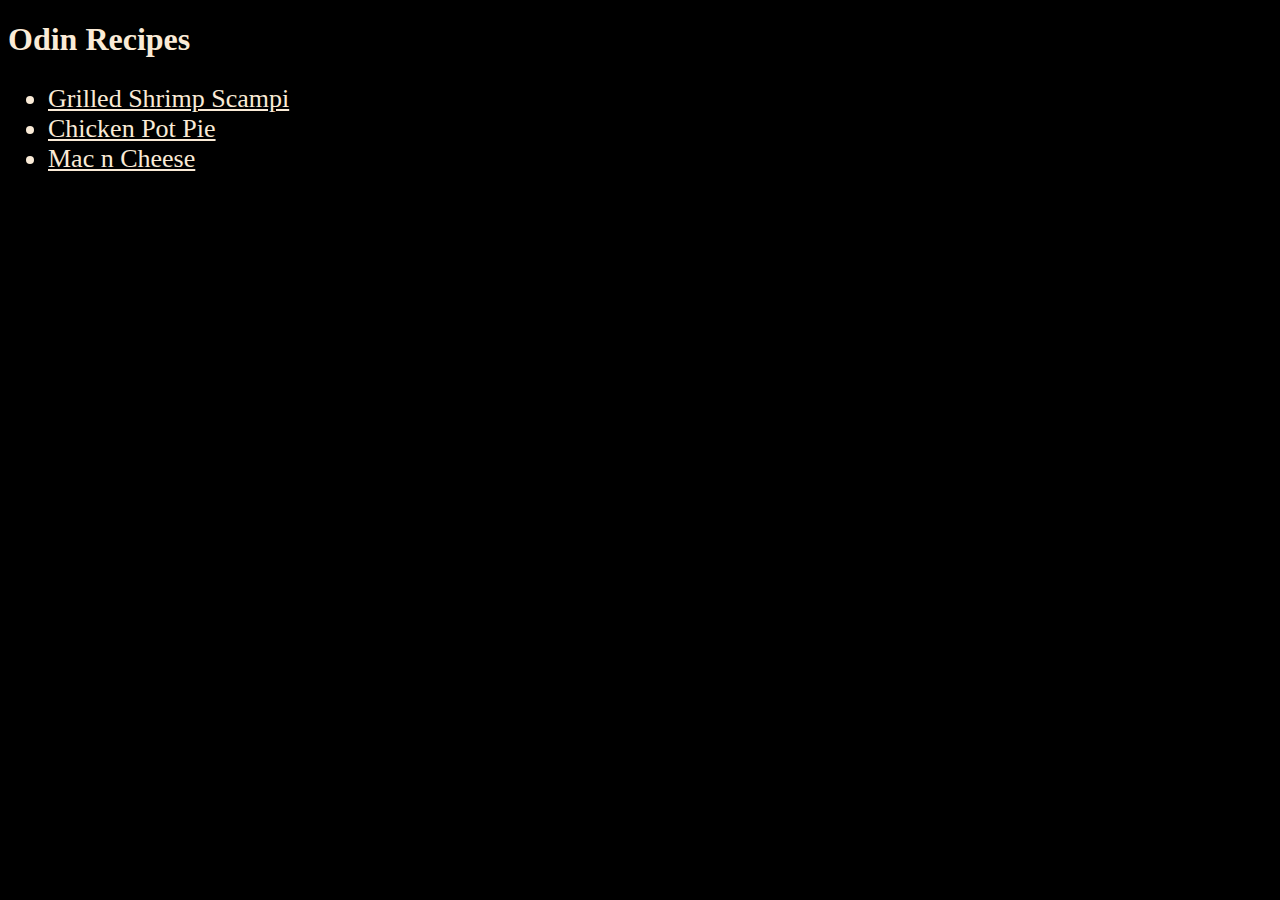
<file: index.html>
<!DOCTYPE html>
<html lang="en">
    <head>
        <meta charset="UTF-8">
        <title>Odin Recipes</title>
        <link rel="stylesheet" href="./css/style.css">
    </head>
    <body>
        <h1>Odin Recipes</h1>
        <ul>
            <li><a href="recipes/grilled_shrimp_scampi.html">Grilled Shrimp Scampi</a></li>
            <li><a href="recipes/chicken_pot_pie.html">Chicken Pot Pie</a></li>
            <li><a href="recipes/mac_n_cheese.html">Mac n Cheese</a></li>
        </ul>
    </body>
</html>
</file>
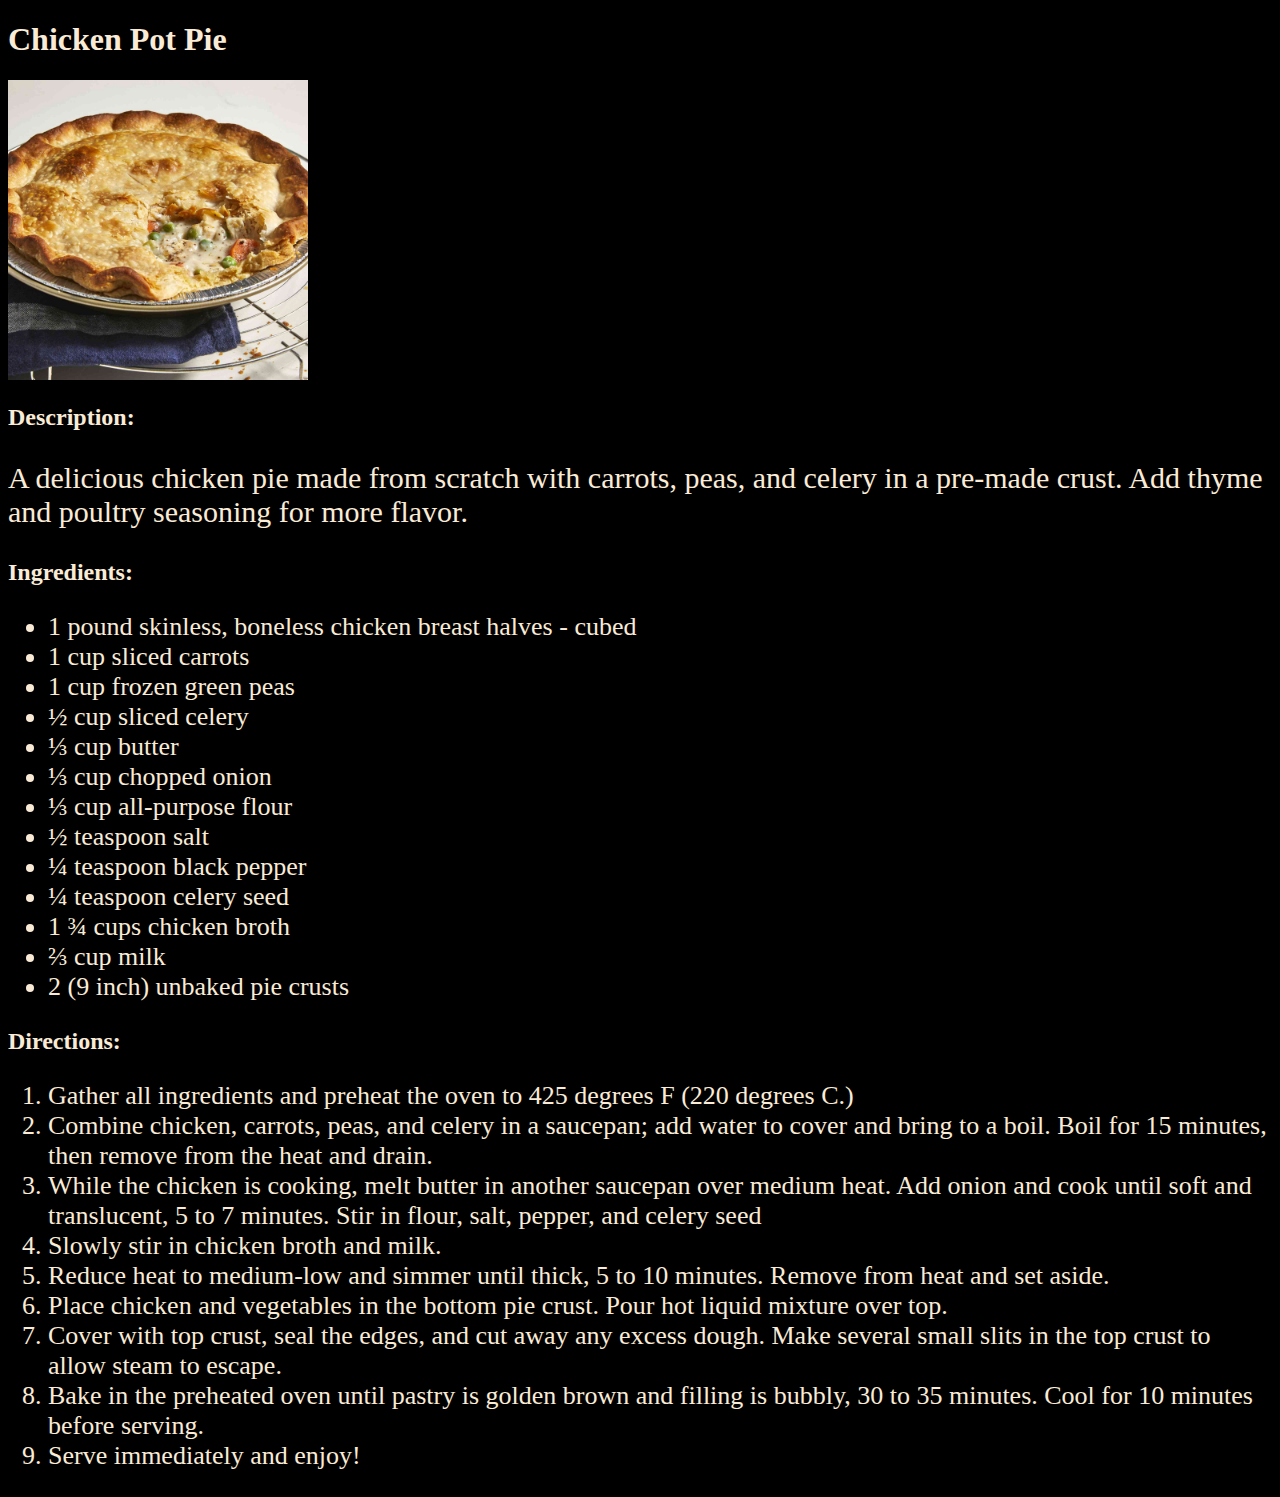
<file: recipes/chicken_pot_pie.html>
<!DOCTYPE html>
<html lang="en">
<head>
    <meta charset="UTF-8">
    <meta name="viewport" content="width=device-width, initial-scale=1.0">
    <title>Chicken Pot Pie</title>
    <link rel="stylesheet" href="../css/style.css">
</head>
<body>
    <h1>Chicken Pot Pie</h1>
    <img src="../img/chickenpotpie.jpg" alt="chicken pot pie" height="300" width="300">
    <h2>Description:</h2>
    <p>A delicious chicken pie made from scratch with carrots, peas, and celery in a pre-made 
        crust. Add thyme and poultry seasoning for more flavor.</p>
    <h2>Ingredients:</h2>
    <ul>
        <li>1 pound skinless, boneless chicken breast halves - cubed</li>
        <li>1 cup sliced carrots</li>
        <li>1 cup frozen green peas</li>
        <li>½ cup sliced celery</li>
        <li>⅓ cup butter</li>
        <li>⅓ cup chopped onion</li>
        <li>⅓ cup all-purpose flour</li>
        <li>½ teaspoon salt</li>
        <li>¼ teaspoon black pepper</li>
        <li>¼ teaspoon celery seed</li>
        <li>1 ¾ cups chicken broth</li>
        <li>⅔ cup milk</li>
        <li>2 (9 inch) unbaked pie crusts</li>
    </ul>
    <h2>Directions:</h2>
    <ol>
        <li>Gather all ingredients and preheat the oven to 425 degrees F (220 degrees C.)</li>
        <li>Combine chicken, carrots, peas, and celery in a saucepan; add water to cover and bring to a boil. Boil for 15 minutes, then remove from the heat and drain.</li>
        <li>While the chicken is cooking, melt butter in another saucepan over medium heat. Add onion and cook until soft and translucent, 5 to 7 minutes. Stir in flour, salt, pepper, and celery seed</li>
        <li>Slowly stir in chicken broth and milk.</li>
        <li>Reduce heat to medium-low and simmer until thick, 5 to 10 minutes. Remove from heat and set aside.</li>
        <li>Place chicken and vegetables in the bottom pie crust. Pour hot liquid mixture over top.</li>
        <li>Cover with top crust, seal the edges, and cut away any excess dough. Make several small slits in the top crust to allow steam to escape.</li>
        <li>Bake in the preheated oven until pastry is golden brown and filling is bubbly, 30 to 35 minutes. Cool for 10 minutes before serving.</li>
        <li>Serve immediately and enjoy!</li>
    </ol>
</body>
</html>
</file>
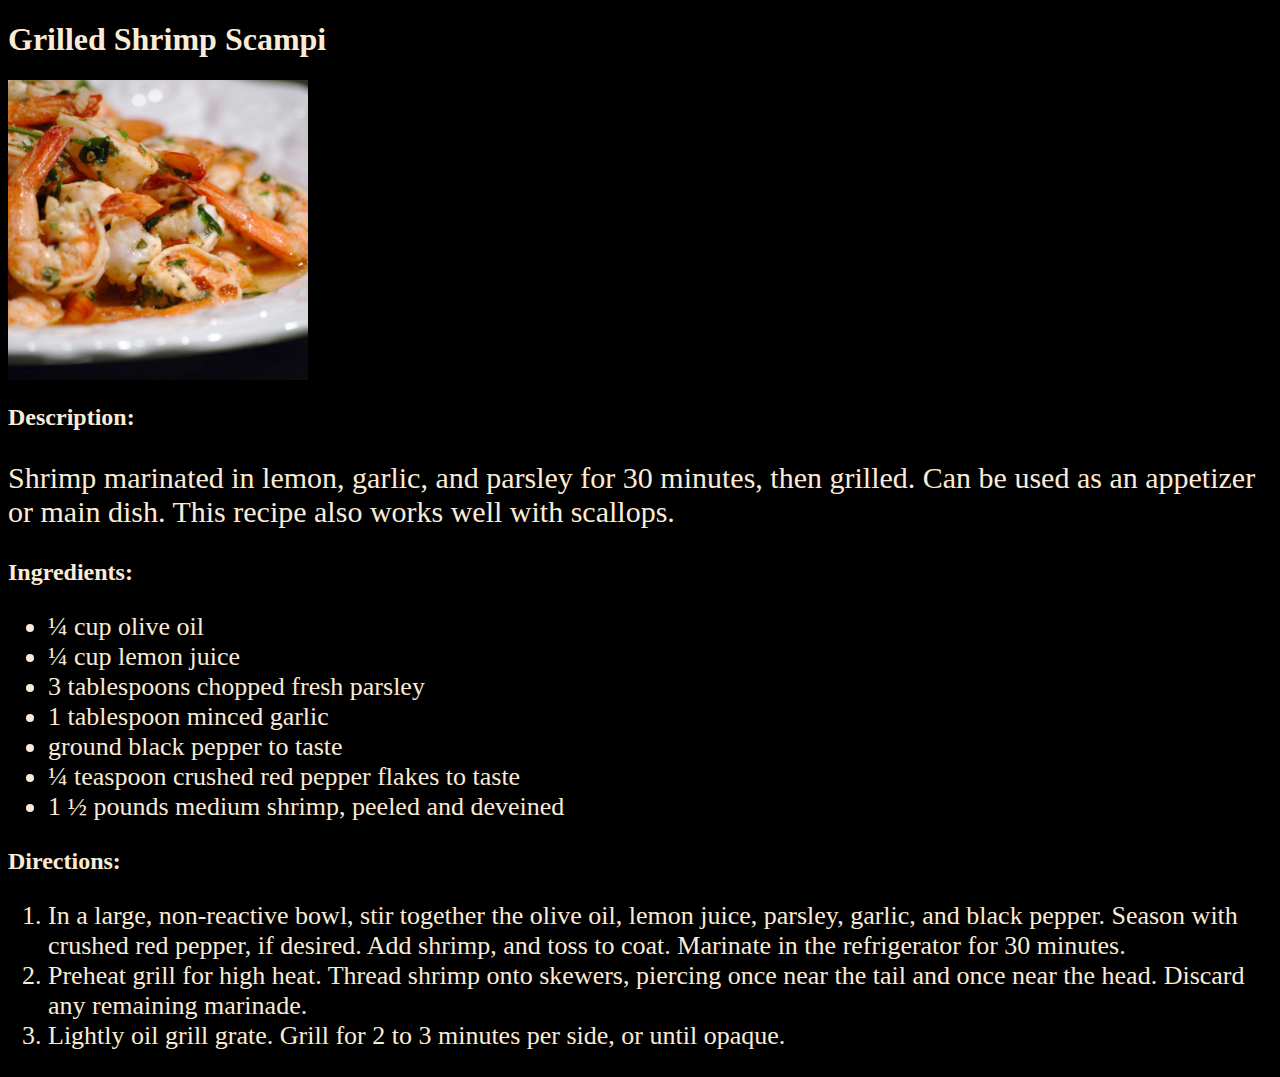
<file: recipes/grilled_shrimp_scampi.html>
<!DOCTYPE html>
<html lang="en">
<head>
    <meta charset="UTF-8">
    <meta name="viewport" content="width=device-width, initial-scale=1.0">
    <title>Grilled Shrimp Scampi</title>
    <link rel="stylesheet" href="../css/style.css">
</head>
<body>
    <h1>Grilled Shrimp Scampi</h1>
    <img src="../img/shrimpscampi.jpg" alt="shrimp scampi" height="300" width="300">
    <h2>Description:</h2>
    <p>Shrimp marinated in lemon, garlic, and parsley for 30 minutes, then grilled.
        Can be used as an appetizer or main dish. This recipe also works well with scallops.</p>
    <h2>Ingredients:</h2>
    <ul>
        <li>¼ cup olive oil</li>
        <li>¼ cup lemon juice</li>
        <li>3 tablespoons chopped fresh parsley</li>
        <li>1 tablespoon minced garlic</li>
        <li>ground black pepper to taste</li>
        <li>¼ teaspoon crushed red pepper flakes to taste</li>
        <li>1 ½ pounds medium shrimp, peeled and deveined</li>
    </ul>
    <h2>Directions:</h2>
    <ol>
        <li>In a large, non-reactive bowl, stir together the olive oil, lemon juice, parsley, garlic, and black pepper. Season with crushed red pepper, if desired. Add shrimp, and toss to coat. Marinate in the refrigerator for 30 minutes.</li>
        <li>Preheat grill for high heat. Thread shrimp onto skewers, piercing once near the tail and once near the head. Discard any remaining marinade.</li>
        <li>Lightly oil grill grate. Grill for 2 to 3 minutes per side, or until opaque.</li>
    </ol>    
</body>
</html>
</file>
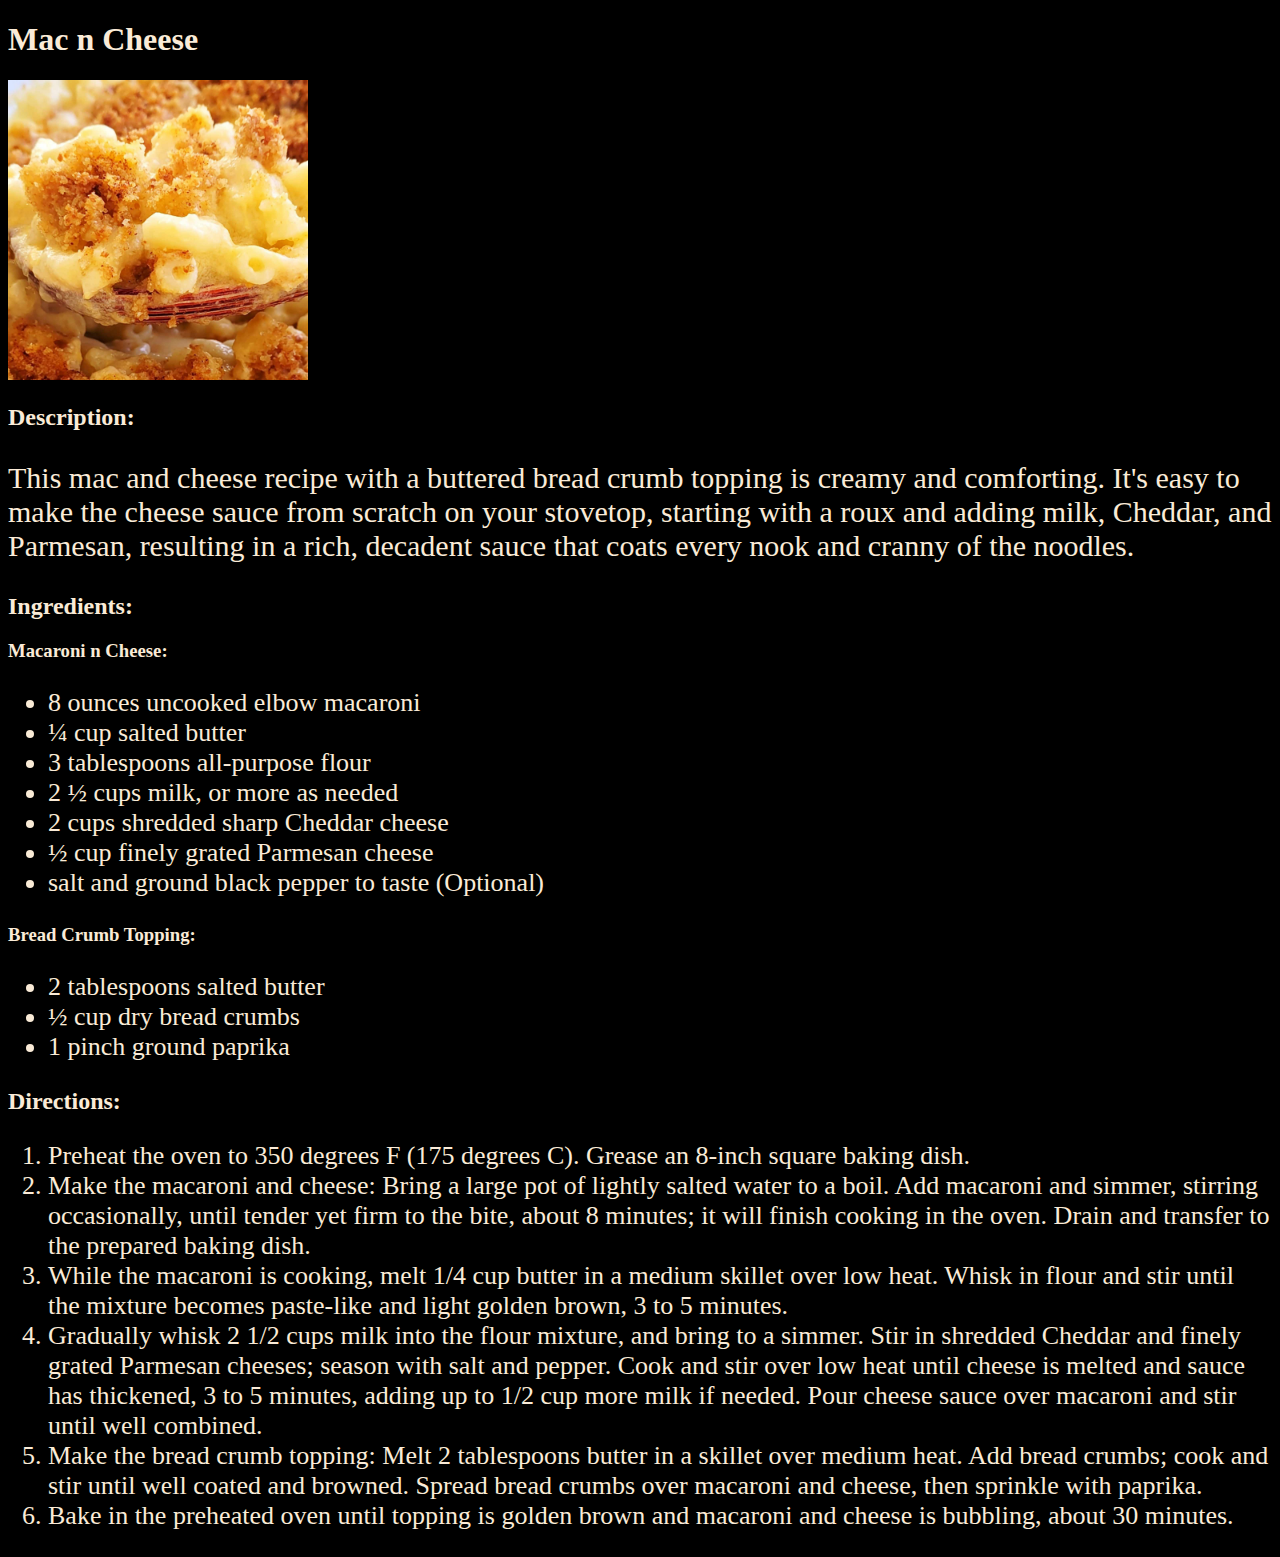
<file: recipes/mac_n_cheese.html>
<!DOCTYPE html>
<html lang="en">
<head>
    <meta charset="UTF-8">
    <meta name="viewport" content="width=device-width, initial-scale=1.0">
    <title>Mac n Cheese</title>
    <link rel="stylesheet" href="../css/style.css">
</head>
<body>
    <h1>Mac n Cheese</h1>
    <img src="../img/macncheese.jpg" alt="macaroni and cheese" height="300" width="300">
    <h2>Description:</h2>
    <p>This mac and cheese recipe with a buttered bread crumb topping is creamy and 
        comforting. It's easy to make the cheese sauce from scratch on your stovetop, starting 
        with a roux and adding milk, Cheddar, and Parmesan, resulting in a rich, decadent 
        sauce that coats every nook and cranny of the noodles.</p>
    <h2>Ingredients:</h2>
    <h3>Macaroni n Cheese:</h3>
    <ul>
        <li>8 ounces uncooked elbow macaroni</li>
        <li>¼ cup salted butter</li>
        <li>3 tablespoons all-purpose flour</li>
        <li>2 ½ cups milk, or more as needed</li>
        <li>2 cups shredded sharp Cheddar cheese</li>
        <li>½ cup finely grated Parmesan cheese</li>
        <li>salt and ground black pepper to taste (Optional)</li>
    </ul>
    <h3>Bread Crumb Topping:</h3>
    <ul>
        <li>2 tablespoons salted butter</li>
        <li>½ cup dry bread crumbs</li>
        <li>1 pinch ground paprika</li>
    </ul>
    <h2>Directions:</h2>
    <ol>
        <li>Preheat the oven to 350 degrees F (175 degrees C). Grease an 8-inch square baking dish.</li>
        <li>Make the macaroni and cheese: Bring a large pot of lightly salted water to a boil. Add macaroni and simmer, stirring occasionally, until tender yet firm to the bite, about 8 minutes; it will finish cooking in the oven. Drain and transfer to the prepared baking dish.</li>
        <li>While the macaroni is cooking, melt 1/4 cup butter in a medium skillet over low heat. Whisk in flour and stir until the mixture becomes paste-like and light golden brown, 3 to 5 minutes.</li>
        <li>Gradually whisk 2 1/2 cups milk into the flour mixture, and bring to a simmer. Stir in shredded Cheddar and finely grated Parmesan cheeses; season with salt and pepper. Cook and stir over low heat until cheese is melted and sauce has thickened, 3 to 5 minutes, adding up to 1/2 cup more milk if needed. Pour cheese sauce over macaroni and stir until well combined.</li>
        <li>Make the bread crumb topping: Melt 2 tablespoons butter in a skillet over medium heat. Add bread crumbs; cook and stir until well coated and browned. Spread bread crumbs over macaroni and cheese, then sprinkle with paprika.</li>
        <li>Bake in the preheated oven until topping is golden brown and macaroni and cheese is bubbling, about 30 minutes.</li>
    </ol>
</body>
</html>
</file>
<file: css/style.css>
* {
    background-color: black;
    color: antiquewhite;
    font-family: 'Times New Roman', Times, serif;
}

ul,
ol {
    font-size: 26px;
    
}

p {
    font-size: 30px;
}
</file>
